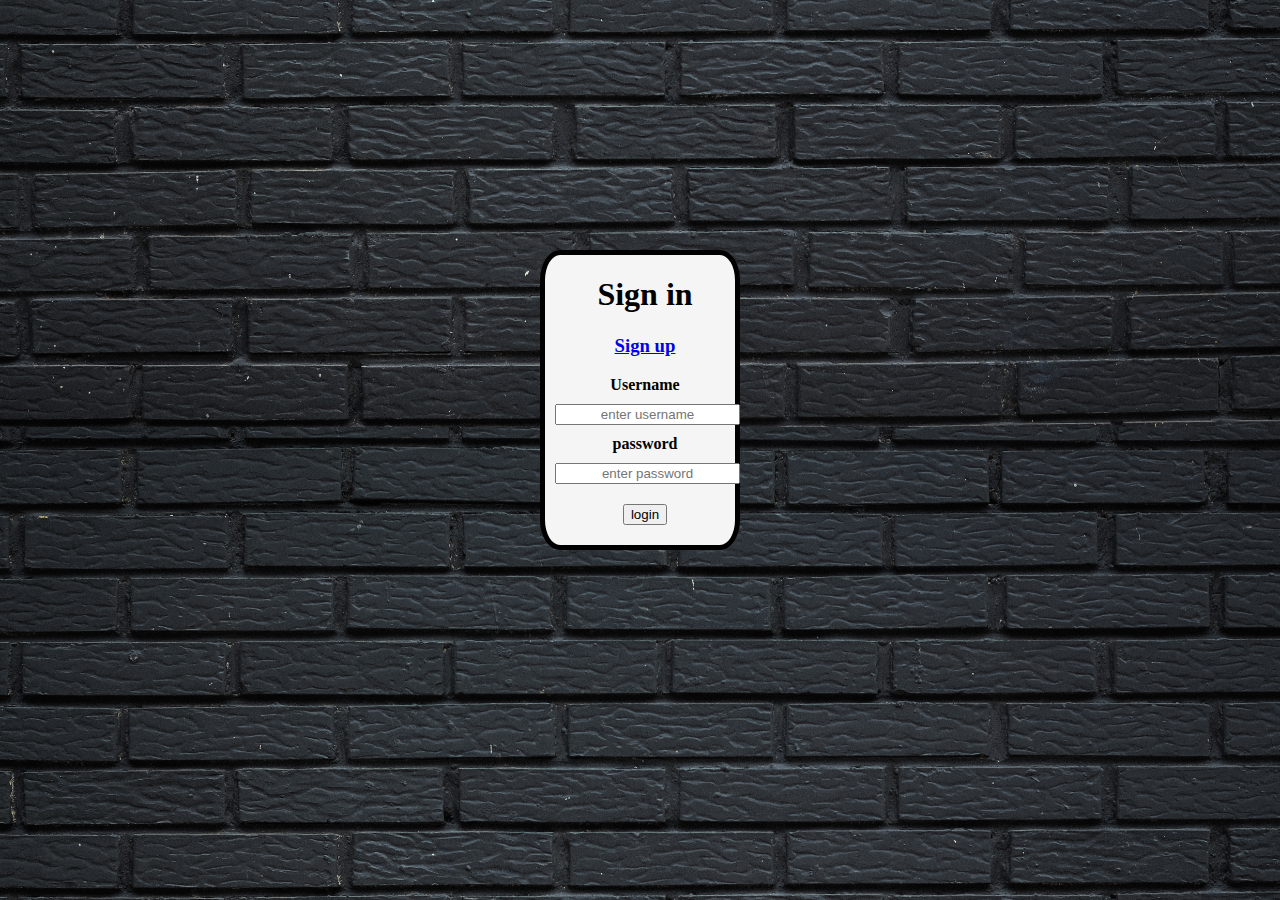
<file: index.html>
<!DOCTYPE html>
<html>
    <head>
        <meta charset="utf-8">
        <meta http-equiv="X-UA-Compatible" content="IE=edge">
        <title></title>
        <meta name="description" content="">
        <meta name="viewport" content="width=device-width, initial-scale=1">
        <link rel="stylesheet" href="css/index.css">
        <title>loginPage</title>
    </head>
    <body>
        <div id="loginContainer">
            <main>
                <section id="loginBody">
                 <h1 >Sign in</h1>
                 <a href="/register.html"><h3>Sign up</h3></a>
                 <form action="/ianProfile.html">
                   
                     <!-- username -->
                     <label for="username">Username</label>
                     <input type="text" id="username" name="username" placeholder="enter username"> 
                     <!-- password -->
                     <label for="username">password</label>
                     <input type="text" id="password" name="password" placeholder="enter password"> 
                     <button type="submit" formaction="/ianProfile.html" >login</button>
                 </form>
                </section>
     
            </main>  

        </div>
        
    </body>
</html>
</file>
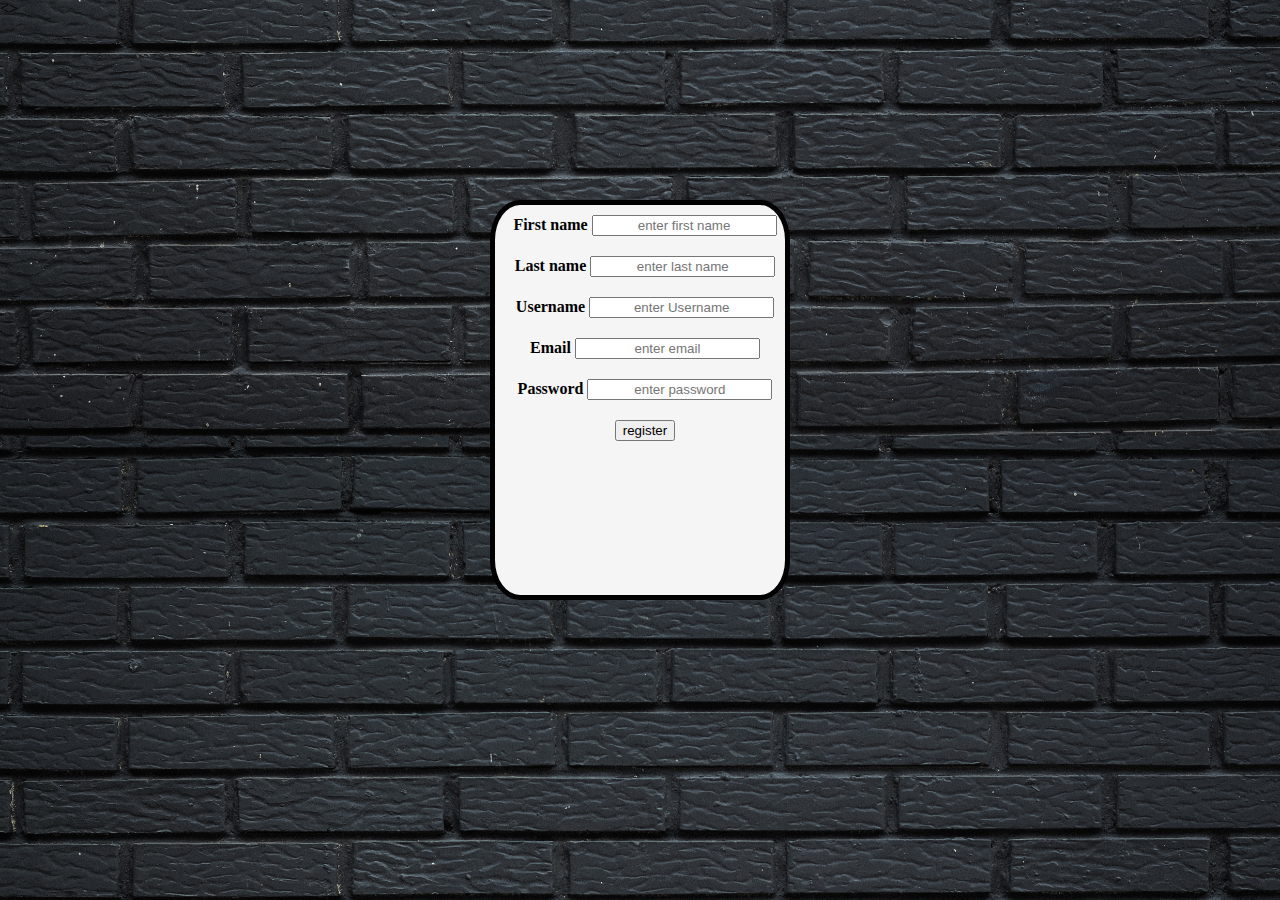
<file: register.html>
<!DOCTYPE html>
<html>
    <head>
        <meta charset="utf-8">
        <meta http-equiv="X-UA-Compatible" content="IE=edge">
        <title></title>
        <meta name="description" content="">
        <meta name="viewport" content="width=device-width, initial-scale=1">
        <link rel="stylesheet" href="css/register.css">
        <>
    </head>
    <body>

        <div id="registerContainer">
            <section id="registerBody">
                <form action="/profile.html">
                    <label for="firstName"> First name</label>
                    <input type="text" id="firstName" name ="firstname" placeholder="enter first name">
                    <br>
                    <label for="lastName"> Last name</label>
                    <input type="text" id="lastname" name ="lastName" placeholder="enter last name">
                    <br>
                    <label for="username"> Username</label>
                    <input type="text" id="username" name ="email" placeholder="enter Username">
                    <br>
                    <label for="email"> Email</label>
                    <input type="text" id="email" name ="email" placeholder="enter email">
                    <br>
                    <label for="password"> Password</label>
                    <input type="text" id="password" name ="password" placeholder="enter password">
                    <br>
                    <button type="submit" formaction="/ianProfile.html" >register</button>
                </form>
            </section>
            
        </div>

       
    </body>
</html>
</file>
<file: css/index.css>
*, *:before, *:after {
    box-sizing: border-box;
  }


body {
    /* background-color: lightblue; */
    margin: 0;
    padding: 0;
    background: url(images/black-wall.jpg);
    background-size: cover;
    background-position: center;
}

#loginBody {
    height: 300px;
    width: 200px;
    border: 5px solid black;
    background-color: whitesmoke;
    border-radius: 10%;
    padding-left: 10px;
    text-align: center;
    margin-bottom: 100px;
}

#loginContainer {
    top: 50%;
    left: 50%;
    position: absolute;
    transform: translate(-50%, -50%);
    
}

input[type="text"] {
    color:blue;
    margin:10px 0;
    text-align: center;
}

  input[type="password"] {
    color:blue;
    margin:10px 0;
    text-align: center;
}

label {
    font-weight:bold;
}

h1 {
    color:black;
}

button {
    margin-top: 10px;
}

button:hover{
    background-color: grey;
}
</file>
<file: css/register.css>
*, *:before, *:after {
    box-sizing: border-box;
  }


body {
    /* background-color: lightblue; */
    margin: 0;
    padding: 0;
    background: url(images/black-wall.jpg);
    background-size: cover;
    background-position: center;
}

#registerBody {
    height: 400px;
    width: 300px;
    border: 5px solid black;
    background-color: whitesmoke;
    border-radius: 10%;
    padding-left: 10px;
    text-align: center;
    margin-bottom: 100px;
}

#registerContainer {
    top: 50%;
    left: 50%;
    position: absolute;
    transform: translate(-50%, -50%);
    
}

input[type="text"] {
    color:blue;
    margin:10px 0;
    text-align: center;
}

  input[type="password"] {
    color:blue;
    margin:10px 0;
    text-align: center;
}

label {
    font-weight:bold;
}

h1 {
    color:black;
}

button {
    margin-top: 10px;
}

button:hover{
    background-color: grey;
}
</file>
